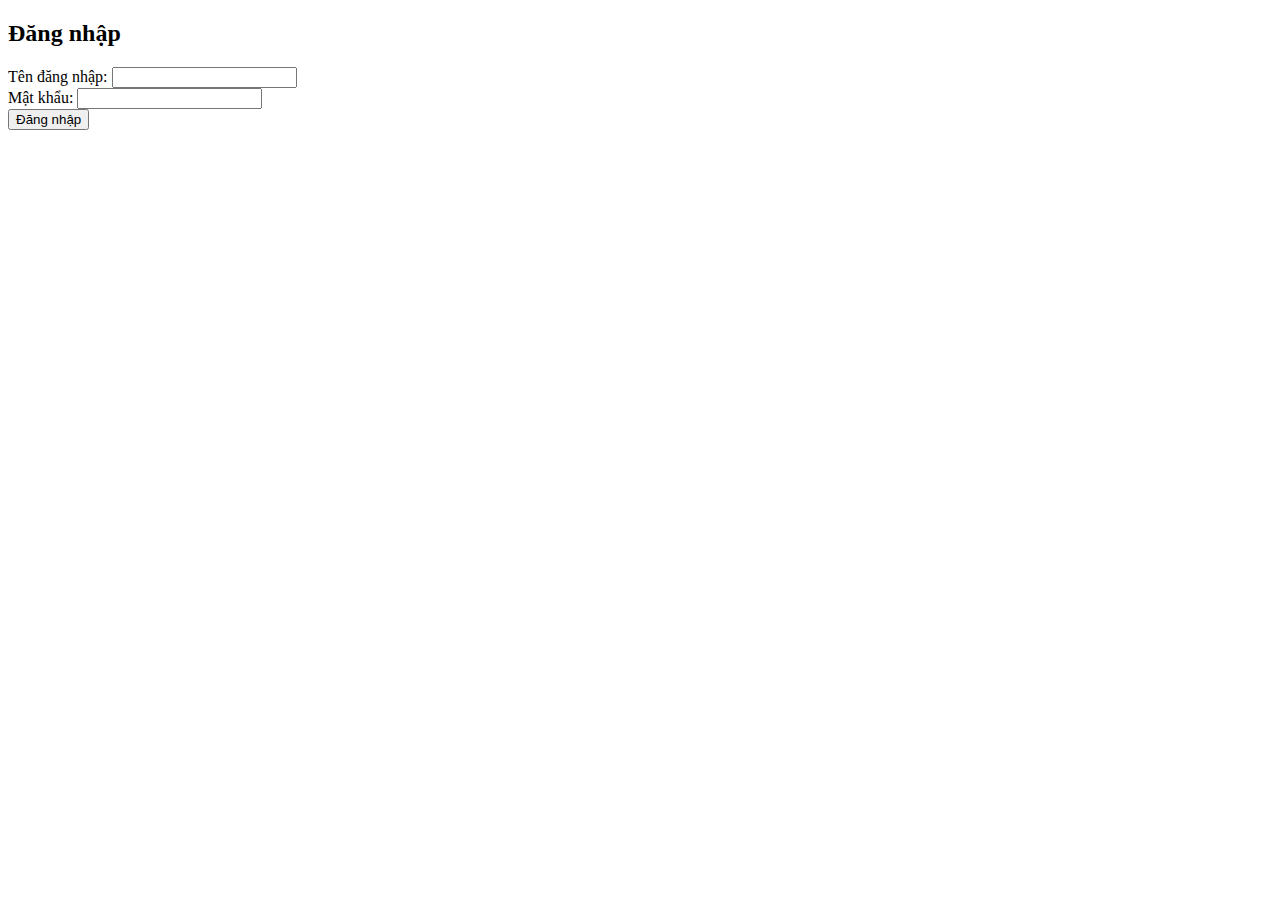
<file: src/main/resources/templates/login.html>
<!DOCTYPE html>
<html xmlns:th="http://www.thymeleaf.org">
<head>
    <meta charset="UTF-8">
    <title>Đăng nhập</title>
    <script src="https://code.jquery.com/jquery-3.6.0.min.js"></script>
</head>
<body>
<h2>Đăng nhập</h2>

<form id="loginForm">
    <label for="username">Tên đăng nhập:</label>
    <input type="text" id="username" name="username" required><br>

    <label for="password">Mật khẩu:</label>
    <input type="password" id="password" name="password" required><br>

    <button type="submit">Đăng nhập</button>
</form>

<div id="message" style="margin-top: 1rem; color: green;"></div>

<script>
    $('#loginForm').on('submit', function (e) {
        e.preventDefault();

        const data = {
            username: $('#username').val(),
            password: $('#password').val()
        };

        $.ajax({
            url: '/api/auth/login',
            type: 'POST',
            contentType: 'application/json',
            data: JSON.stringify(data),
            success: function (response) {
                if (response.status.code === "00" && response.status.success) {

                    $('#message').text(response.status.displayMessage);

                    localStorage.setItem('access_token', response.data);

                    setTimeout(() => {
                        window.location.href = `${window.origin}/api/profile`; // Cập nhật route thực tế nếu cần
                    }, 1000);
                } else {
                    $('#message').text("Đăng nhập thất bại: " + response.status.displayMessage);
                }
            },
            error: function (xhr) {
                $('#message').css('color', 'red');
                $('#message').text("Lỗi hệ thống: " + (xhr.responseJSON?.status?.displayMessage || "Không rõ lỗi"));
            }
        });
    });
</script>
</body>
</html>
</file>
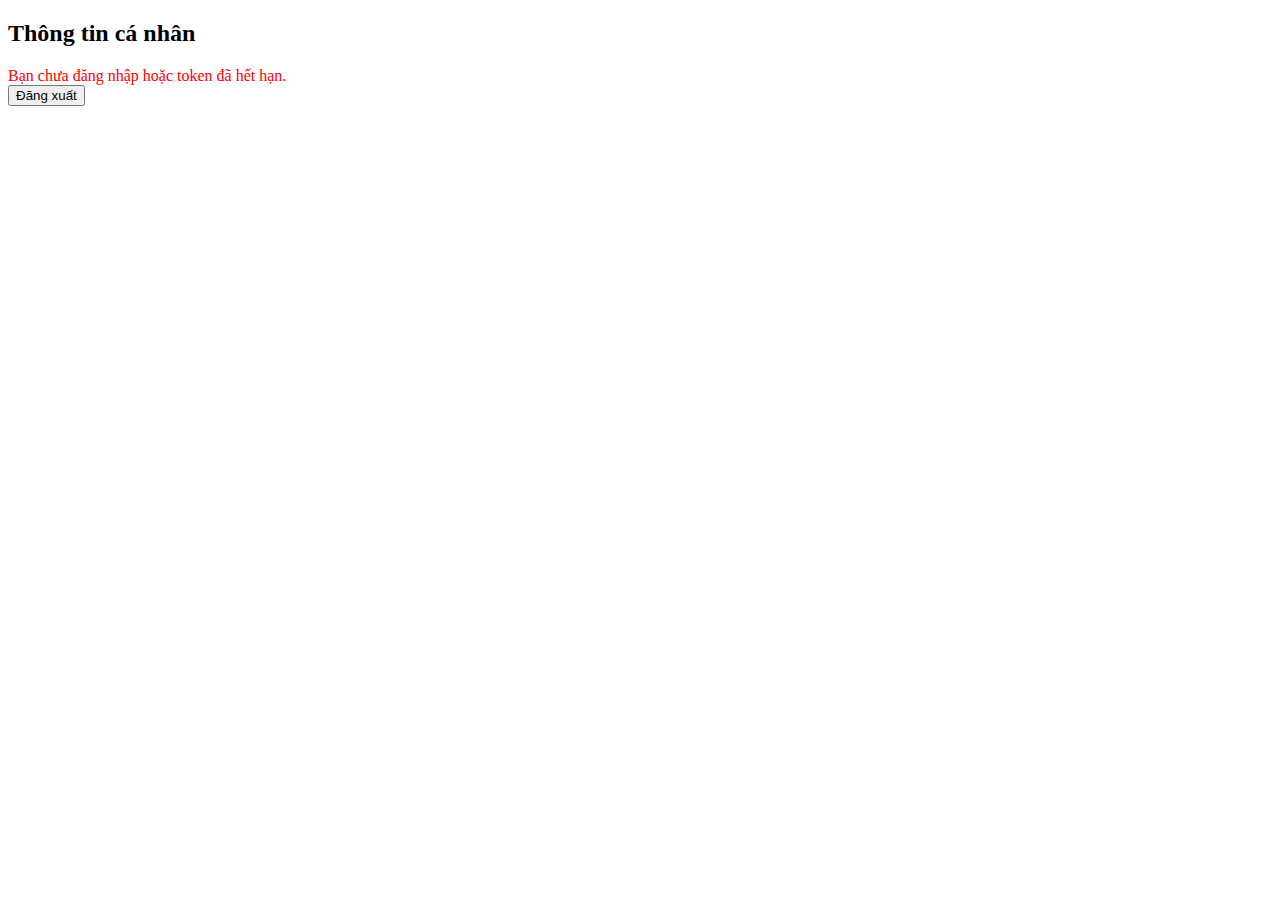
<file: src/main/resources/templates/profile.html>
<!DOCTYPE html>
<html xmlns:th="http://www.thymeleaf.org">
<head>
    <meta charset="UTF-8">
    <title>Trang cá nhân</title>
    <script src="https://code.jquery.com/jquery-3.6.0.min.js"></script>
    <style>
        #message {
            color: red;
            margin-top: 1rem;
        }
    </style>
</head>
<body>
<h2>Thông tin cá nhân</h2>

<div id="userInfo" style="display: none;">
    <p><strong>Họ tên:</strong> <span id="name"></span></p>
    <p><strong>Email:</strong> <span id="email"></span></p>
    <p><strong>ID:</strong> <span id="id"></span></p>
</div>

<div id="message"></div>

<button id="logoutBtn">Đăng xuất</button>

<script>
    $(document).ready(function () {
        const token = localStorage.getItem('access_token');

        if (!token) {
            $('#message').text("Bạn chưa đăng nhập hoặc token đã hết hạn.");
            return;
        }

        let payload;
        try {
            payload = JSON.parse(atob(token.split('.')[1]));
        } catch (e) {
            $('#message').text("Token không hợp lệ. Vui lòng đăng nhập lại.");
            localStorage.removeItem('access_token');
            return;
        }

        const userId = payload.id || payload.sub || payload.user_id; // fallback nếu backend dùng tên khác

        $.ajax({
            url: `/api/auth/${userId}`,
            type: 'GET',
            headers: {
                'Authorization': `Bearer ${token}`
            },
            success: function (response) {
                if (response.status?.code === "00" && response.status.success) {
                    const user = response.data;
                    $('#name').text(user.name || user.username);
                    $('#email').text(user.email);
                    $('#id').text(user.id);
                    $('#userInfo').show();
                } else {
                    $('#message').text("Không thể lấy thông tin người dùng.");
                }
            },
            error: function (xhr) {
                let errorMsg = "Lỗi khi lấy thông tin người dùng.";
                if (xhr.status === 401) {
                    errorMsg = "Phiên đăng nhập đã hết hạn. Vui lòng đăng nhập lại.";
                    localStorage.removeItem('access_token');
                    setTimeout(() => window.location.href = '/login', 1500);
                } else if (xhr.responseJSON?.status?.displayMessage) {
                    errorMsg = xhr.responseJSON.status.displayMessage;
                }
                $('#message').text(errorMsg);
            }
        });

        $('#logoutBtn').click(function () {
            localStorage.removeItem('access_token');
            window.location.href = '/api/login';
        });
    });
</script>
</body>
</html>
</file>
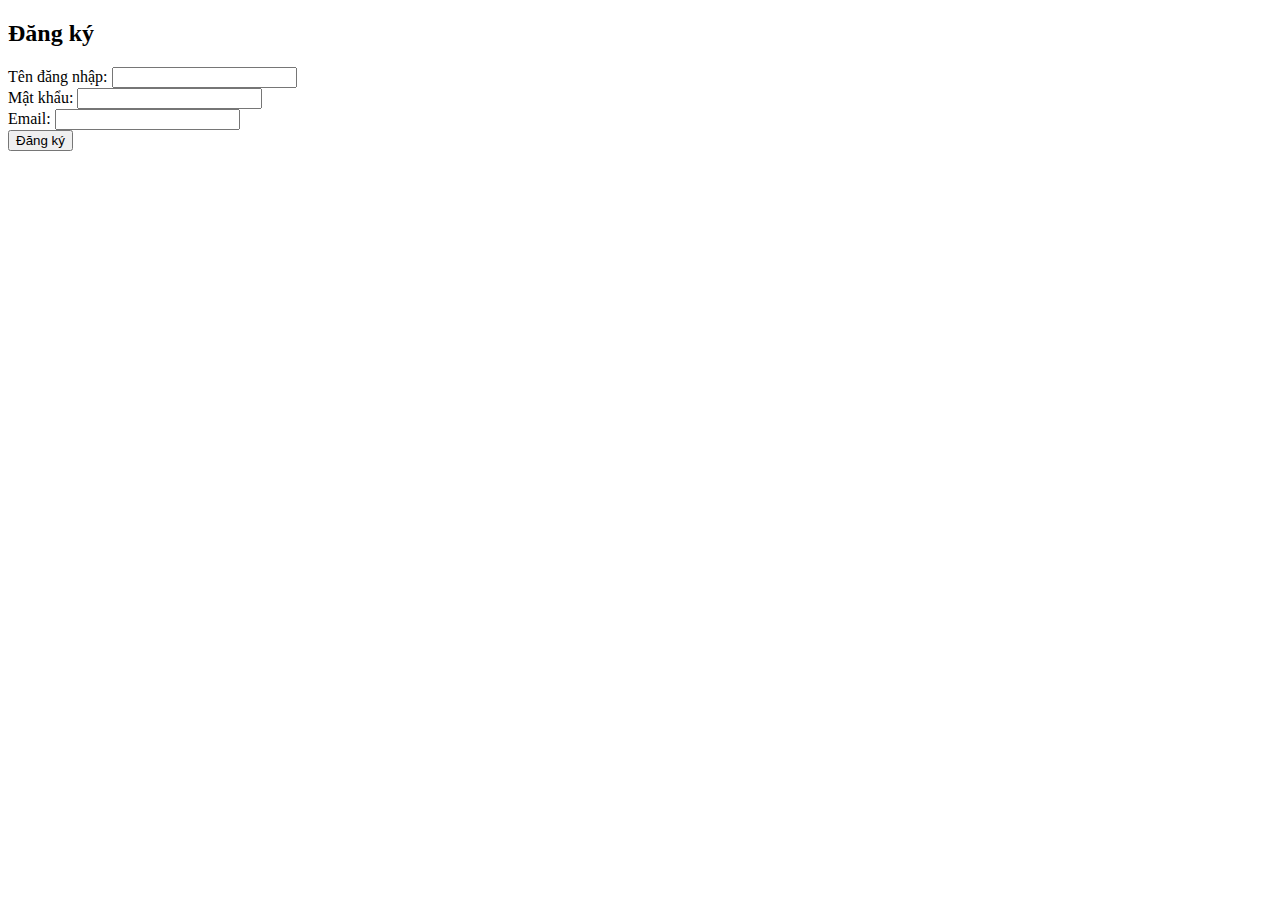
<file: src/main/resources/templates/register.html>
<!DOCTYPE html>
<html xmlns:th="http://www.thymeleaf.org">
<head>
    <title>Đăng ký</title>
    <script src="https://code.jquery.com/jquery-3.6.0.min.js"></script>
</head>
<body>
<h2>Đăng ký</h2>

<form id="registerForm">
    <label for="username">Tên đăng nhập:</label>
    <input type="text" id="username" name="username" required><br>

    <label for="password">Mật khẩu:</label>
    <input type="password" id="password" name="password" required><br>

    <label for="email">Email:</label>
    <input type="email" id="email" name="email" required><br>

    <button type="submit">Đăng ký</button>
</form>

<div id="message" style="margin-top: 1rem; color: green;"></div>

<script>
    $('#registerForm').on('submit', function (e) {
        e.preventDefault();

        const data = {
            username: $('#username').val(),
            password: $('#password').val(),
            email: $('#email').val()
        };

        $.ajax({
            url: '/api/auth/register',
            type: 'POST',
            contentType: 'application/json',
            data: JSON.stringify(data),
            success: function (response) {
                if (response.status.code === "00" && response.status.success) {
                    $('#message').text(response.status.displayMessage);

                    // Nếu muốn tự động chuyển qua login sau vài giây:
                    setTimeout(() => {
                        window.location.href = '/login';
                    }, 1500);
                } else {
                    $('#message').css('color', 'red');
                    $('#message').text("Lỗi đăng ký: " + response.status.displayMessage);
                }
            },
            error: function (xhr) {
                $('#message').css('color', 'red');
                $('#message').text("Lỗi hệ thống: " + (xhr.responseJSON?.status?.displayMessage || "Không rõ lỗi"));
            }
        });
    });
</script>
</body>
</html>
</file>
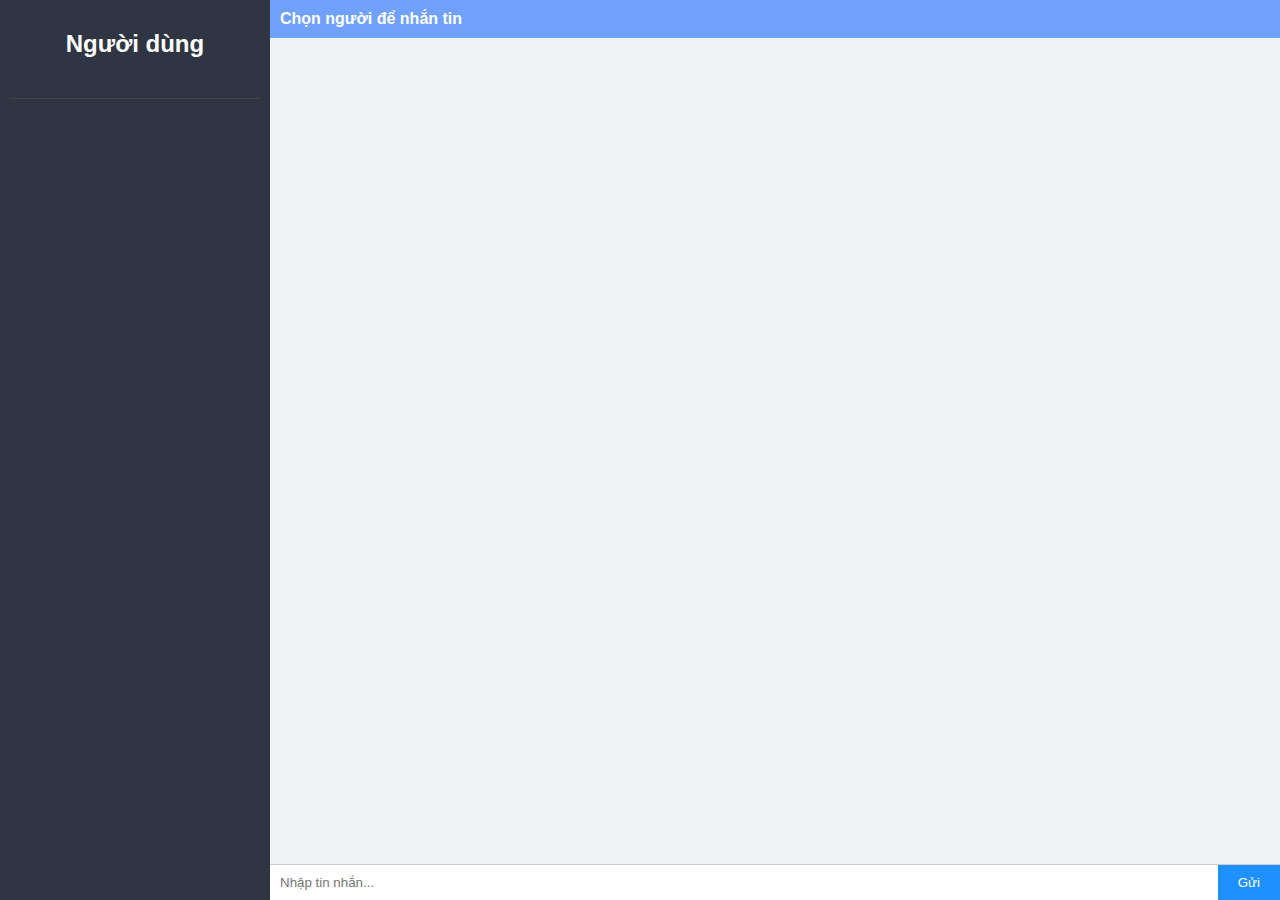
<file: src/main/resources/templates/auth/profile.html>
<!DOCTYPE html>
<html lang="vi" xmlns:th="http://www.thymeleaf.org">
<head>
    <meta charset="UTF-8">
    <title>Trang nhắn tin</title>
    <style>
        body {
            margin: 0;
            font-family: Arial, sans-serif;
            display: flex;
            height: 100vh;
        }

        .sidebar {
            width: 250px;
            background-color: #2f3542;
            color: white;
            padding: 10px;
            overflow-y: auto;
        }

        .sidebar h2 {
            text-align: center;
            margin-bottom: 20px;
        }

        .user {
            padding: 10px;
            border-bottom: 1px solid #444;
            cursor: pointer;
        }

        .user:hover {
            background-color: #57606f;
        }

        .chat-container {
            flex: 1;
            display: flex;
            flex-direction: column;
        }

        .chat-header {
            background-color: #70a1ff;
            padding: 10px;
            color: white;
            font-weight: bold;
        }

        .chat-messages {
            flex: 1;
            padding: 10px;
            overflow-y: auto;
            background-color: #f1f2f6;
        }

        .message {
            margin: 5px 0;
            padding: 8px 12px;
            border-radius: 10px;
            max-width: 60%;
            clear: both;
        }

        .message.you {
            background-color: #dff9fb;
            float: right;
            text-align: right;
        }

        .message.other {
            background-color: #dcdde1;
            float: left;
            text-align: left;
        }

        .chat-input {
            display: flex;
            border-top: 1px solid #ccc;
        }

        .chat-input input {
            flex: 1;
            padding: 10px;
            border: none;
            outline: none;
        }

        .chat-input button {
            padding: 10px 20px;
            border: none;
            background-color: #1e90ff;
            color: white;
            cursor: pointer;
        }

        .chat-input button:hover {
            background-color: #3742fa;
        }
    </style>
</head>
<body>

<div class="sidebar">
    <h2>Người dùng</h2>
    <div th:each="user : ${users}" class="user"
         th:attr="data-id=${user.id}"
         th:text="${user.username}"
         th:onclick="'selectUser(' + '\'' + ${user.id} + '\',\'' + ${user.username} + '\'' + ')'">
    </div>
</div>

<div class="chat-container">
    <div class="chat-header" id="chat-header">Chọn người để nhắn tin</div>
    <div class="chat-messages" id="chat-messages">
        <!-- Tin nhắn sẽ hiển thị ở đây -->
    </div>
    <div class="chat-input">
        <input type="text" id="message-input" placeholder="Nhập tin nhắn..." />
        <button onclick="sendMessage()">Gửi</button>
    </div>
</div>

<script>
    let selectedUserId = null;
    let selectedUsername = null;

    function selectUser(userId, username) {
        selectedUserId = userId;
        selectedUsername = username;
        document.getElementById('chat-header').innerText = 'Trò chuyện với: ' + username;
        document.getElementById('chat-messages').innerHTML = '';
    }

    function sendMessage() {
        const input = document.getElementById('message-input');
        const message = input.value.trim();
        if (!message || !selectedUserId) return;

        const msgElem = document.createElement('div');
        msgElem.classList.add('message', 'you');
        msgElem.innerText = message;
        document.getElementById('chat-messages').appendChild(msgElem);

        input.value = '';

        fetch('/messages', {
            method: 'POST',
            headers: {'Content-Type': 'application/json'},
            body: JSON.stringify({
                toUserId: selectedUserId,
                content: message
            })
        });
    }
</script>

</body>
</html>
</file>
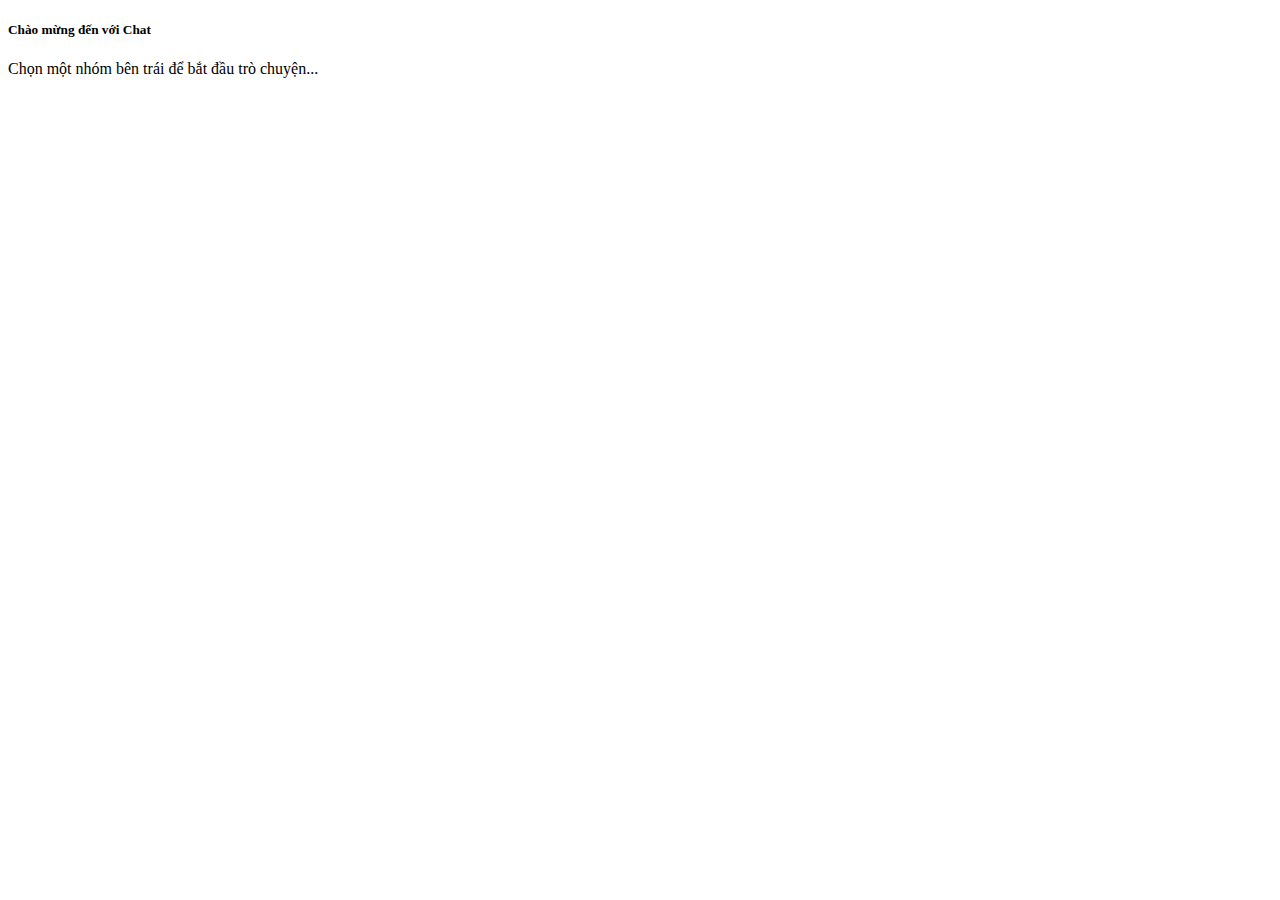
<file: src/main/resources/templates/fragments/ChatContent.html>
<!DOCTYPE html>
<html lang="en">
<head>
    <meta charset="UTF-8">
    <title>ChatContent</title>
</head>
<body>
<div class="chat-content flex-grow flex flex-col" id="chatContent">
    <h5 class="text-xl font-semibold text-gray-800 mb-2 p-6">Chào mừng đến với Chat</h5>
    <p class="text-gray-600 px-6">Chọn một nhóm bên trái để bắt đầu trò chuyện...</p>
</div>
</body>
</html>
</file>
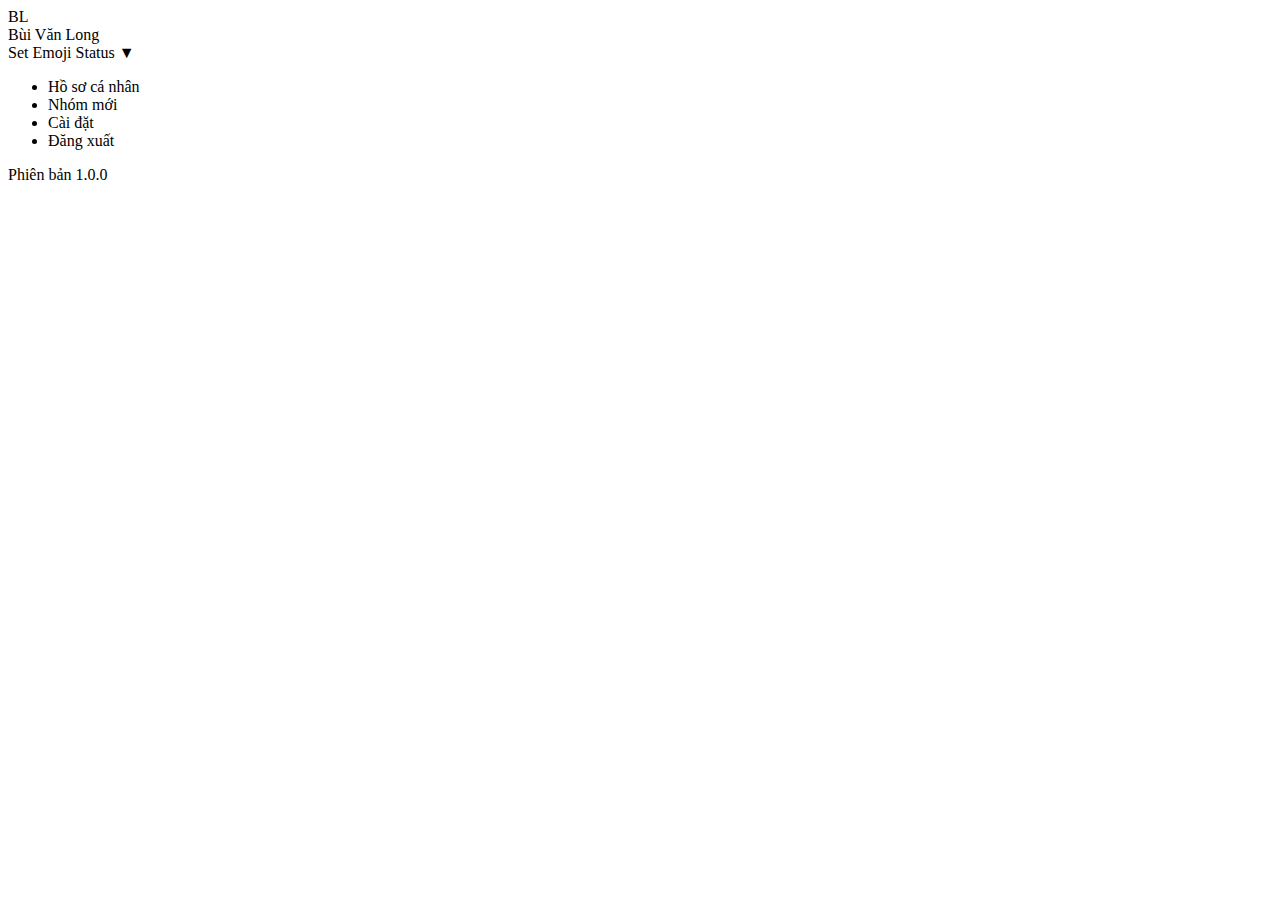
<file: src/main/resources/templates/fragments/ProfileOverlay.html>
<!DOCTYPE html>
<html lang="en">
<head>
    <meta charset="UTF-8">
    <title>ProfileOverlay</title>
</head>
<body>
<div class="overlay" id="profileOverlay">
    <div class="overlay-content">
        <div class="flex items-center p-3 bg-gradient-to-r from-blue-600 to-blue-700 text-white rounded-t-lg">
            <div class="w-10 h-10 bg-white rounded-full flex items-center justify-center text-blue-600 font-bold">BL</div>
            <div class="ml-3">
                <div class="font-semibold">Bùi Văn Long</div>
                <div class="text-sm text-blue-100">Set Emoji Status <span class="text-white">▼</span></div>
            </div>
        </div>
        <ul class="mt-3 space-y-2">
            <li class="flex items-center p-2 hover:bg-blue-50 rounded cursor-pointer">
                <i class="fas fa-user mr-2 text-blue-600"></i> Hồ sơ cá nhân
            </li>
            <li class="flex items-center p-2 hover:bg-blue-50 rounded cursor-pointer">
                <i class="fas fa-users mr-2 text-blue-600"></i> Nhóm mới
            </li>
            <li class="flex items-center p-2 hover:bg-blue-50 rounded cursor-pointer">
                <i class="fas fa-cog mr-2 text-blue-600"></i> Cài đặt
            </li>
            <li class="flex items-center p-2 hover:bg-blue-50 rounded cursor-pointer">
                <i class="fas fa-sign-out-alt mr-2 text-blue-600"></i> Đăng xuất
            </li>
        </ul>
        <div class="text-sm text-gray-500 mt-4">Phiên bản 1.0.0</div>
    </div>
</div>
</body>
</html>
</file>
